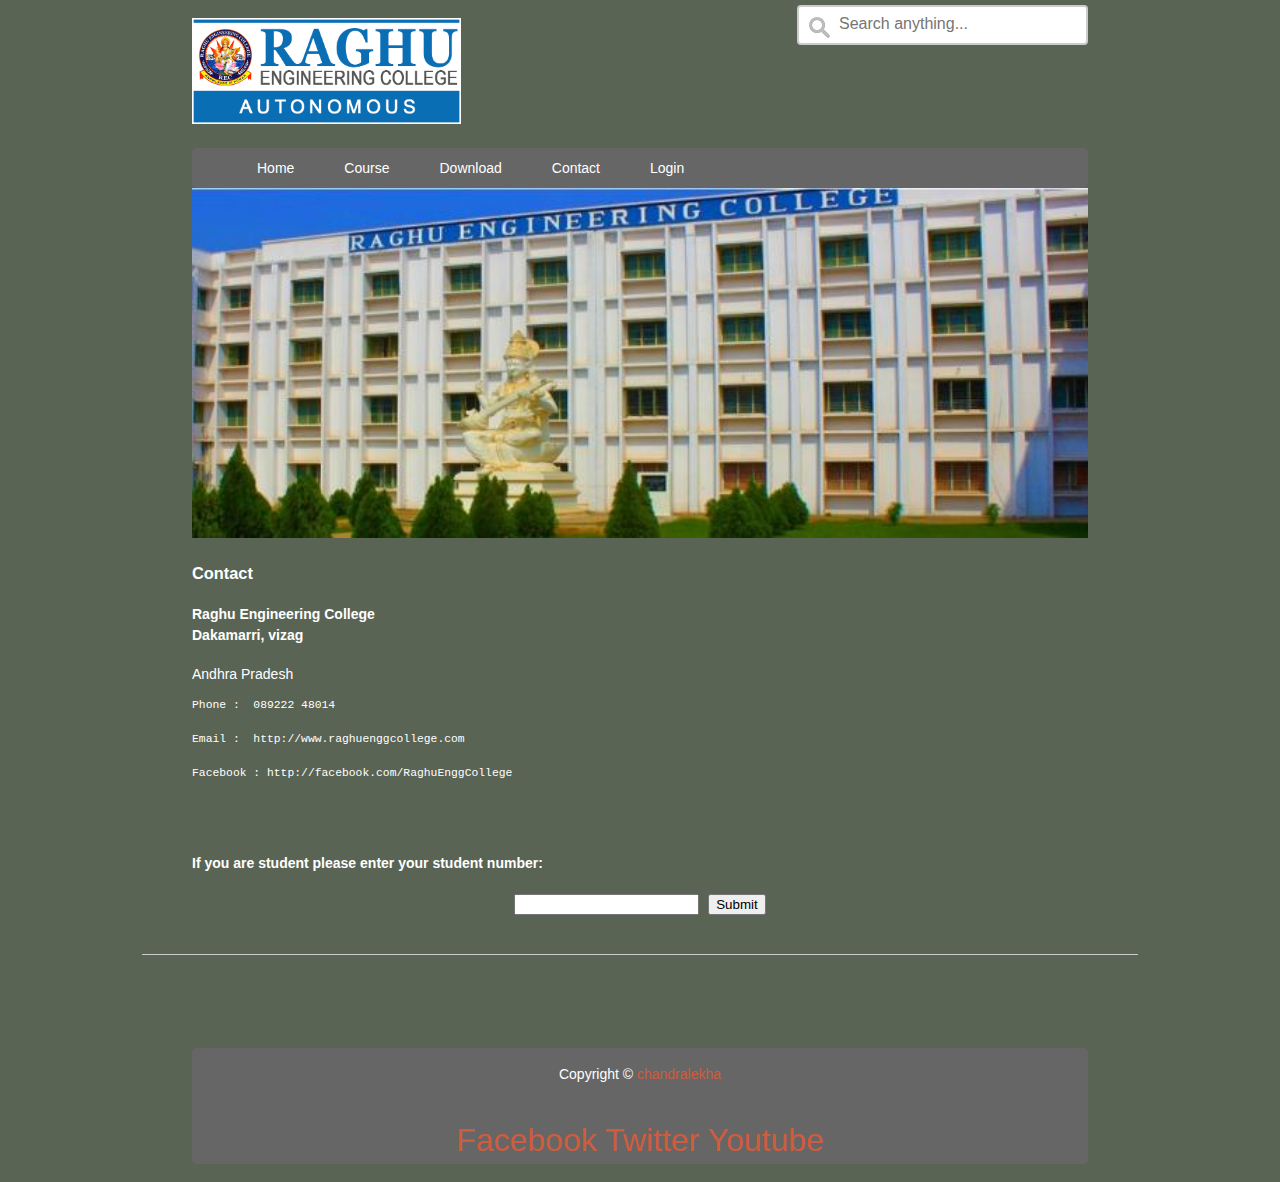
<file: contact.html>
<!DOCTYPE html>
<html lang="en">
<head>
	<title>Raghu Engineering College</title>
	<meta charset="utf-8">
<meta name="viewport" content="width=device-width, initial-scale=1">
<meta name="Keywords" content="College, Raghu, IT College,college in Dakamarri, vizag">
 <meta name="author" content="chandralekha">
 <link rel="stylesheet" type="text/css" href="css/style.css">
<script src="javascript/js.js"></script>
<script src="javascript/validatename.js"></script>

</head>
<body class="body">
<header class="mainheader">
	<img src="images/raghulogo.jpg">
	<content id="search">
		<form>
  <input type="text" name="search" placeholder="Search anything..." onclick="window.location.href='search.html'">
</form>
	</content>
<nav>
    <ul>
      <li><a href="index.html">Home</a></li>
      <li><a href="course.html">Course</a></li>
      <li><a href="download.html">Download</a></li>
      <li><a href="contact.html">Contact</a></li>
      <li><a href="login.html">Login</a></li>
      
    </ul> 
  </nav>
</header>
<img src="images/yy.jpg">
</iframe>
<h3>Contact</h3>
<h4>Raghu Engineering College<br>
Dakamarri, vizag</h4>
Andhra Pradesh
<pre>
Phone :  089222 48014<br>
Email :  http://www.raghuenggcollege.com<br>
Facebook : http://facebook.com/RaghuEnggCollege<br>
</pre>


<!DOCTYPE html>
<html>
<body>

<br>
<br>

<strong>If you are student please enter your student number:</strong>
<center>
<input id="numb">

<button type="button" onclick="myFunction()">Submit</button>

<p id="demo"></p>
</center>
<hr>
<footer class="mainFooter">
  <p>Copyright &copy <a href="https://www.facebook.com/IamBRP">chandralekha</a> </p>
  <center>
  <a href="https://www.facebook.com/IamBRP/">Facebook</a>
  <a href="https://www.twitter.com/#/">Twitter</a>
  <a href="https://www.youtube.com/IamBRP/">Youtube</a>
  </center>
</footer>
<script>
function myFunction() {
    var x, text;

    // Get the value of the input field with id="numb"
    x = document.getElementById("numb").value;

    // If x is Not a Number or less than one or greater than 10
    if (isNaN(x) || x < 1 || x > 1000) {
        text = "Input not valid";
    } else {
        text = "Input OK";
    }
    document.getElementById("demo").innerHTML = text;
}
</script>

</body>
</html> 	
<script type="text/javascript">
  document.title="Contact";
</script>
</body>

</html>
</file>
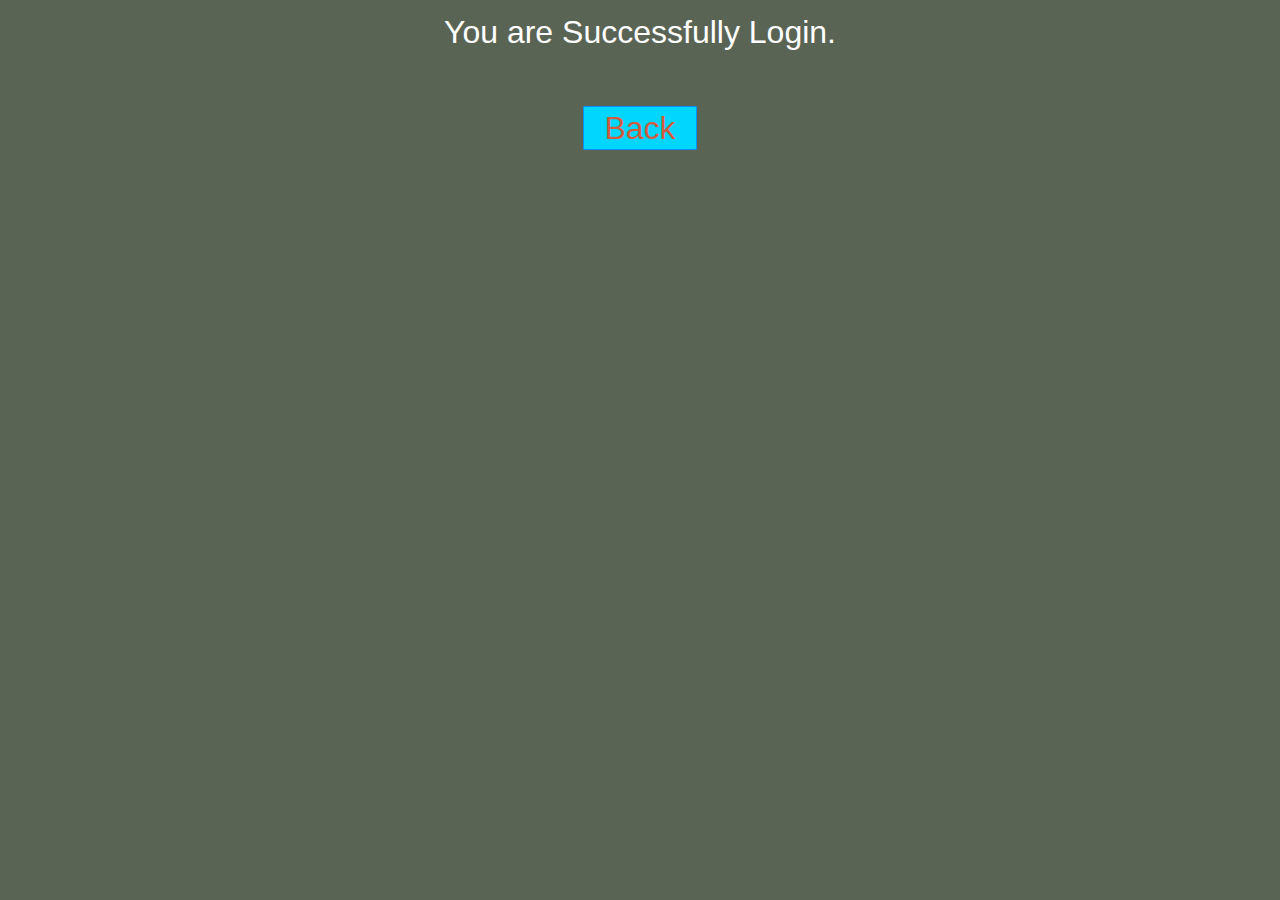
<file: Success.html>
<!DOCTYPE html>
<html>
  <head>
    <title>Successfully login</title>

	
	<!-- include css file here-->
    <link rel="stylesheet" href="css/style.css"/>
   
   <script type="text/javascript">
	
	var _gaq = _gaq || [];
	_gaq.push(['_setAccount', 'UA-43981329-1']);
	_gaq.push(['_trackPageview']);
	(function () {
	var ga = document.createElement('script');
	ga.type = 'text/javascript';
	ga.async = true;
	ga.src = ('https:' == document.location.protocol ? 'https://ssl' : 'http://www') + '.google-analytics.com/ga.js';

	var s = document.getElementsByTagName('script')[0];
	s.parentNode.insertBefore(ga, s);
	})();
	//]]>
	</script>
   
  </head>
<body>
<center>You are Successfully Login. </br></br> <a class="back" href="index.html">Back</a></center>
</body>
</html>
</file>
<file: css/style.css>
h2{
 background-color: #FEFFED;
 padding: 30px 35px;
 margin: -10px -50px;
 text-align:center;
 border-radius: 10px 10px 0 0;
}
 
hr{
 margin: 10px -50px;
 border: 0;
 border-top: 1px solid #ccc;
 margin-bottom: 40px;
}
 
div.container{
 width: 900px;
 height: 610px;
 margin:35px auto;
 font-family: 'Raleway', sans-serif;
}
 
div.main{
 width: 300px;
 padding: 10px 50px 25px;
 border: 2px solid gray;
 border-radius: 10px;
 font-family: raleway;
 float:left;
 margin-top:50px;
}
 
input[type=text],input[type=password]{
 width: 100%;
 height: 40px;
 padding: 5px;
 margin-bottom: 25px;
 margin-top: 5px;
 border: 2px solid #ccc;
 color: #4f4f4f;
 font-size: 16px;
 border-radius: 5px;
}

label{
 color: #464646;
 text-shadow: 0 1px 0 #fff;
 font-size: 14px;
 font-weight: bold;
}

center{
 font-size:32px;
}

.note{
 color:red;
}
 
.valid{
 color:green;
}

.back{
 text-decoration: none;
 border: 1px solid rgb(0, 143, 255);
 background-color: rgb(0, 214, 255);
 padding: 3px 20px;
 border-radius: 2px;
 color: black;
}
 
input[type=button]{
 font-size: 16px;
 background: linear-gradient(#ffbc00 5%, #ffdd7f 100%);
 border: 1px solid #e5a900;
 color: #4E4D4B;
 font-weight: bold;
 cursor: pointer;
 width: 100%;
 border-radius: 5px;
 padding: 10px 0;
 outline:none;
}
 
input[type=button]:hover{
 background: linear-gradient(#ffdd7f 5%, #ffbc00 100%);
}

.fugo{
 float:right;
}
body{
	background-color: rgb(90, 100, 85);
	color: white;
	font-size: 87.5%; 
	/*Font Size is 14 */
	font-family: Arial, "Comic Sans Ms";
	line-height: 1.5;
	text-align: left;
}
div.gallery {
    margin: 5px;
    border: 1px solid #ccc;
    float: left;
    width: 180px;
}

div.gallery:hover {
    border: 1px solid #777;
}

div.gallery img {
    width: 100%;
    height: auto;
}
#fix{
  clear: both;
}
div.desc {
    padding: 15px;
    text-align: center;
}
iframe{
  float: right;
}
a{
	text-decoration: none;
	color: white;
}
a:link, a:visited{
color: #CF5C3F;
}
a:hover, a:active{
background-color: #CF5C3F;
color:#fff;
}

.body{
margin: 0 auto;
width: 70%;	 
clear: both;
}
.mainheader img{
	width: 30%;
	height: auto;
	margin: 2% 0;
}
.mainheader nav{
background-color: #666;
height: 40px;
line-height: 40px;
border-radius: 5px;
-moz-border-radius: 5px;
-webkit-border-radius: 5px;
}
.mainheader nav ul {
list-style-type: none;
margin: 0 auto;
}
.mainheader nav ul li {
list-style-type: none;
margin: 0 auto;
float: left;
display: inline-block;
}
.mainheader nav a:link, .mainheader nav a:visited{
color: #fff;

padding: 10px 25px;
height: 20px;
}
.mainheader nav a:hover, .mainheader nav a:active,
.mainheader nav .active a:link, .mainHeader nav .active a:visited
{
 background-color: #cf5c3F;
 text-shadow: none;
}
.mainheader nav ul li a{
	border-radius: 5px;
-moz-border-radius: 5px;
-webkit-border-radius: 5px;

}
.mainContent{
	line-height: 25px;
	border-radius: 5px;
-moz-border-radius: 5px;
-webkit-border-radius: 5px;

}
.Content{
	width: 70%;
	float: left;
	border-radius: 5px;
	-moz-border-radius: 5px;
-webkit-border-radius: 5px;

}
.topContent{
	background-color: rgb(0,0,60);
line-height: 25px;
border-radius: 5px;
-moz-border-radius: 5px;
-webkit-border-radius: 5px;
padding: 3% 5%;
margin-top: 2%;
	

}
.bottomContent{
background-color: rgb(0,0,60);
line-height: 25px;
border-radius: 5px;
-moz-border-radius: 5px;
-webkit-border-radius: 5px;
padding: 3% 5%;
margin-top: 2%;
	
}
.top-sidebar{
width: 21%;
float: left;
background-color: #cab;
border-radius: 5px;
-moz-border-radius: 5px;
-webkit-border-radius: 5px;

padding: 2% 3%;

margin: 2% 0 2% 3%;
}
.middle-sidebar{
width: 21%;
float: left;
background-color: #cab;
border-radius: 5px;
-moz-border-radius: 5px;
-webkit-border-radius: 5px;
margin-left: 3%;
padding: 2% 3%;
margin-bottom: 2%;


}
.buttom-sidebar{
width: 21%;
float: left;
background-color: #cab;
border-radius: 5px;
-moz-border-radius: 5px;
-webkit-border-radius: 5px;
margin-left: 3%;
padding: 2% 3%;
margin-bottom: 2%;
}
.mainFooter{
width: 100%;
float: left;
border-radius: 5px;
-moz-border-radius: 5px;
-webkit-border-radius: 5px;
background-color: #666;
margin-top: 6%;
margin-bottom: 2%;
}
.mainFooter p{
	width: 92%
	margin: 10px auto;
	color: #fff;
	padding: 2px;
	height: 40px;
	text-align: center;
}
#search{
	float: right;
}
#search input[type=text] {
    width: 100%;
    box-sizing: border-box;
    border: 2px solid #ccc;
    border-radius: 4px;
    font-size: 16px;
    background-color: white;
    background-image: url('../images/searchicon.png');
    background-position: 10px 10px; 
    background-repeat: no-repeat;
    padding: 10px 40px 12px 40px;
}
.post-info{
	font-style: italic;
	color: #999;
	font-size: 90%;
}


* {box-sizing:border-box}
body {font-family: Verdana,sans-serif;}
.iambrpslides {display:none}

/* Slideshow container */
.slideshow-container {
  max-width: 1000px;
  position: relative;
  margin: auto;
}


/* Number text (1/3 etc) */
.numbertext {
  color: #f2f2f2;
  font-size: 12px;
  padding: 8px 12px;
  position: absolute;
  top: 0;
}

/* The dots/bullets/indicators */
.dot {
  height: 13px;
  width: 13px;
  margin: 0 2px;
  background-color: #bbb;
  border-radius: 50%;
  display: inline-block;
  transition: background-color 0.6s ease;
}

.active {
  background-color: #717171;
}

/* Fading animation */
.fade {
  -webkit-animation-name: fade;
  -webkit-animation-duration: 1.5s;
  animation-name: fade;
  animation-duration: 1.5s;
}

@-webkit-keyframes fade {
  from {opacity: .4} 
  to {opacity: 1}
}

@keyframes fade {
  from {opacity: .4} 
  to {opacity: 1}
}

/* On smaller screens, decrease text size */
@media only screen and (max-width: 300px) {
  .text {font-size: 11px}

}
img{
	width: 100%;
	height: 350px;

}
</file>
